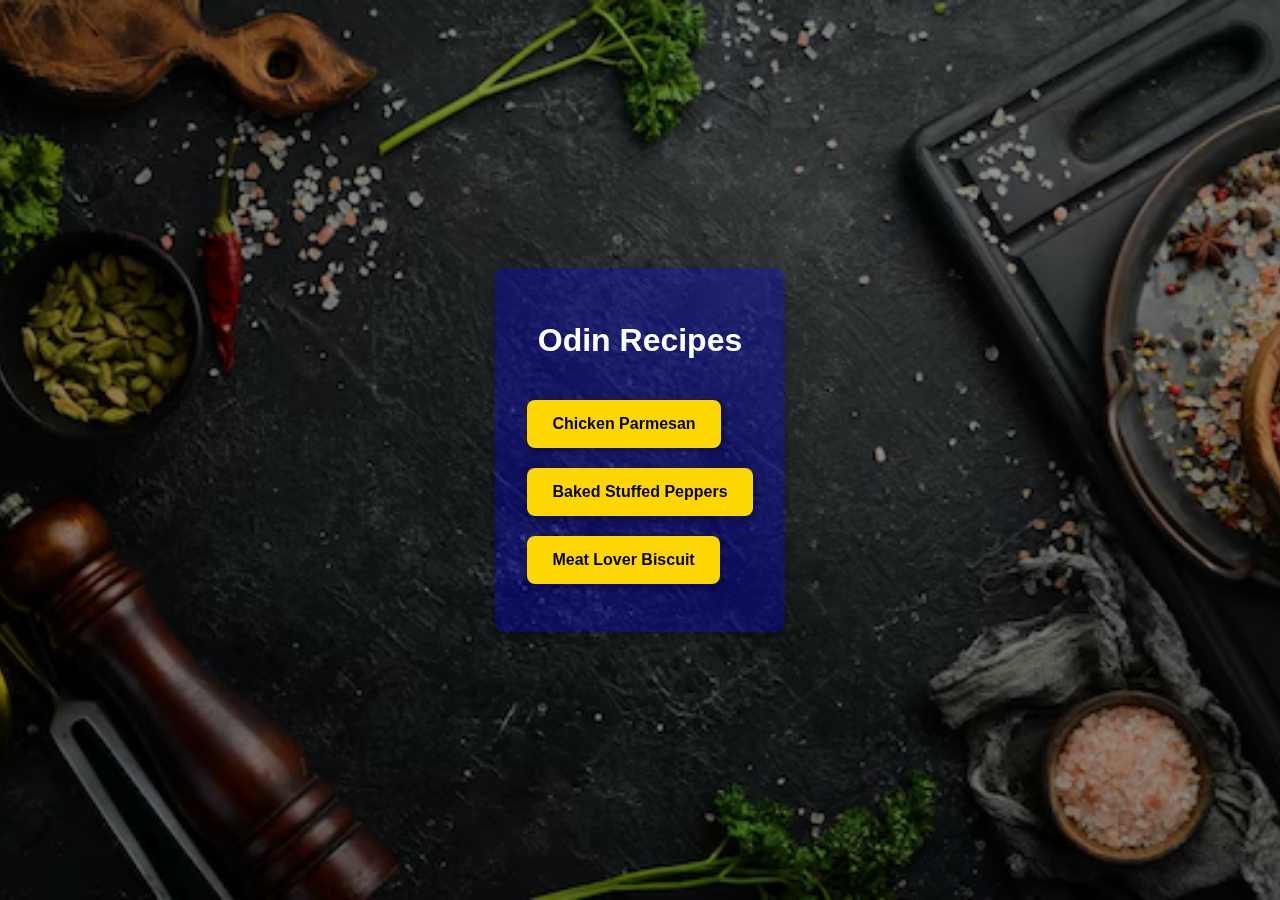
<file: index.html>
<!DOCTYPE html>
<html lang="en">
<head>
  <meta charset="UTF-8">
  <meta name="viewport" content="width=device-width, initial-scale=1.0">
  <title>Odin Recipes</title>
  <link rel="stylesheet" href="styles/styles.css">
</head>
<body>
  <!-- Main outer container for layout and centering -->
  <div class="outer-container">
    
    <!-- Inner container holding the content with background styling -->
    <div class="outer-container__inner">
      <!-- Main page title -->
      <h1>Odin Recipes</h1>

      <!-- Unordered list of recipe links styled as buttons -->
      <ul class="outer-container__buttons">
        <li><a class="outer-container__link" href="recipes/chicken_parmesan.html">Chicken Parmesan</a></li>
        <li><a class="outer-container__link" href="recipes/baked_stuffed_peppers.html">Baked Stuffed Peppers</a></li>
        <li><a class="outer-container__link" href="recipes/meat_lover_biscuit.html">Meat Lover Biscuit</a></li>
      </ul>
    </div>

  </div>
</body>
</html>
</file>
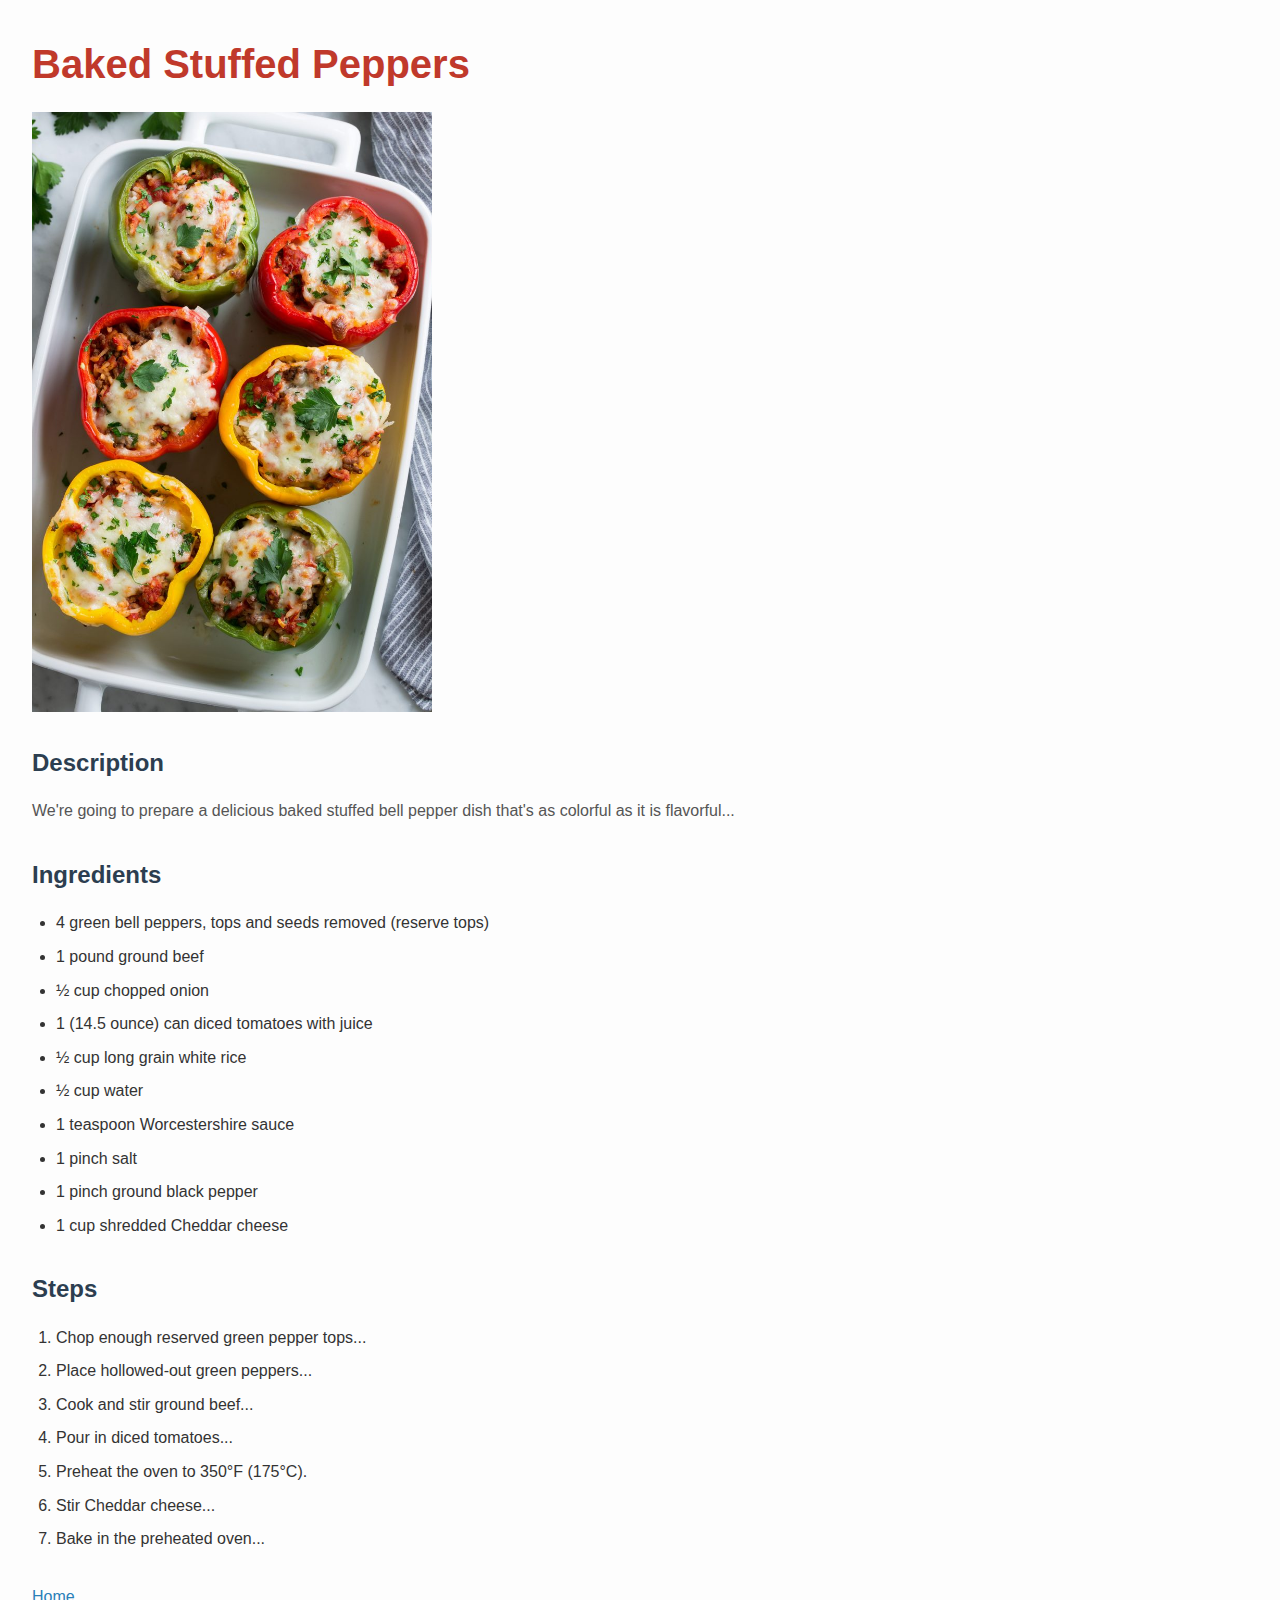
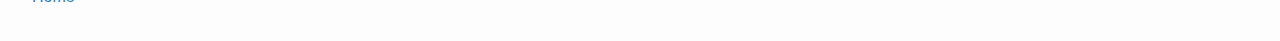
<file: recipes/baked_stuffed_peppers.html>
<!DOCTYPE html>
<html lang="en">
<head>
  <!-- Metadata & Page Title -->
  <meta charset="UTF-8" />
  <meta name="viewport" content="width=device-width, initial-scale=1.0" />
  <title>Baked Stuffed Peppers</title>
  <link rel="stylesheet" href="../styles/baked_stuffed_peppers.css" />
</head>
<body class="recipe">

  <!-- Main Page Heading -->
  <h1 class="recipe__title">Baked Stuffed Peppers</h1>

  <!-- Dish Image -->
  <img class="recipe__image" src="../assets/images/stuffed_peppers.png" alt="Baked Stuffed Peppers" width="400" />

  <!-- Dish Description Section -->
  <section class="recipe__section recipe__description">
    <h2 class="recipe__subtitle">Description</h2>
    <p class="recipe__text">
      We're going to prepare a delicious baked stuffed bell pepper dish that's as colorful as it is flavorful...
    </p>
  </section>

  <!-- Ingredients List -->
  <section class="recipe__section recipe__ingredients">
    <h2 class="recipe__subtitle">Ingredients</h2>
    <ul class="recipe__list">
      <li class="recipe__list-item">4 green bell peppers, tops and seeds removed (reserve tops)</li>
      <li class="recipe__list-item">1 pound ground beef</li>
      <li class="recipe__list-item">½ cup chopped onion</li>
      <li class="recipe__list-item">1 (14.5 ounce) can diced tomatoes with juice</li>
      <li class="recipe__list-item">½ cup long grain white rice</li>
      <li class="recipe__list-item">½ cup water</li>
      <li class="recipe__list-item">1 teaspoon Worcestershire sauce</li>
      <li class="recipe__list-item">1 pinch salt</li>
      <li class="recipe__list-item">1 pinch ground black pepper</li>
      <li class="recipe__list-item">1 cup shredded Cheddar cheese</li>
    </ul>
  </section>

  <!-- Cooking Instructions -->
  <section class="recipe__section recipe__steps">
    <h2 class="recipe__subtitle">Steps</h2>
    <ol class="recipe__list recipe__list--ordered">
      <li class="recipe__list-item">Chop enough reserved green pepper tops...</li>
      <li class="recipe__list-item">Place hollowed-out green peppers...</li>
      <li class="recipe__list-item">Cook and stir ground beef...</li>
      <li class="recipe__list-item">Pour in diced tomatoes...</li>
      <li class="recipe__list-item">Preheat the oven to 350°F (175°C).</li>
      <li class="recipe__list-item">Stir Cheddar cheese...</li>
      <li class="recipe__list-item">Bake in the preheated oven...</li>
    </ol>
  </section>

  <!-- Link to Homepage -->
  <p class="recipe__back-link">
    <a class="recipe__link" href="../index.html">Home</a>
  </p>

</body>
</html>
</file>
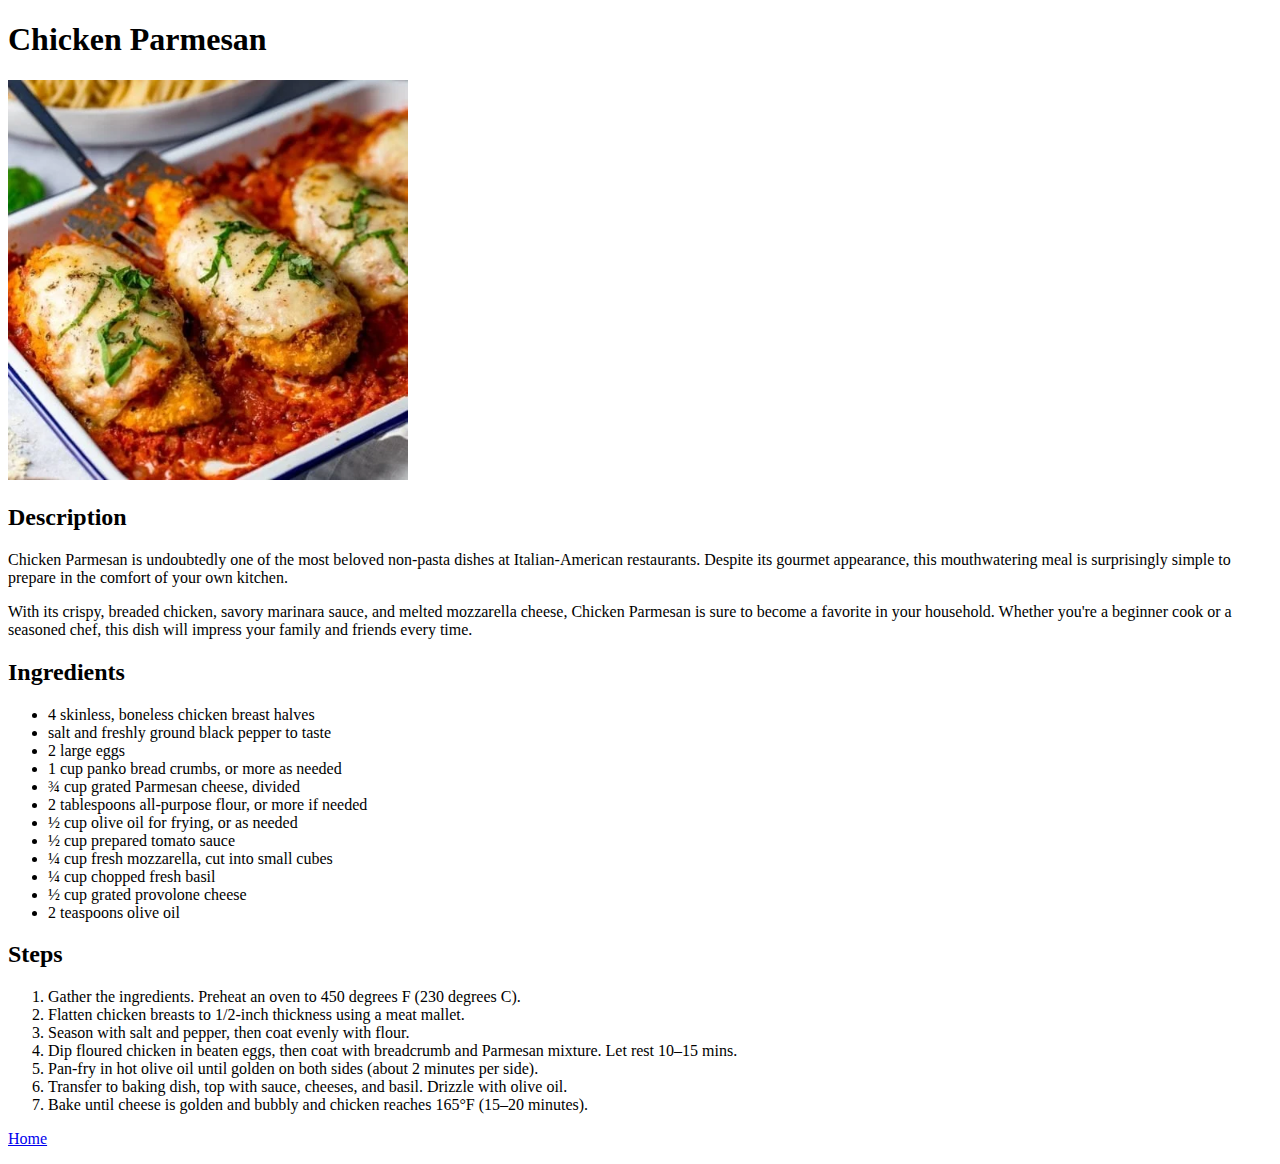
<file: recipes/chicken_parmesan.html>
<!DOCTYPE html>
<html lang="en">
<head>
    <!-- Metadata & Page Title -->
    <meta charset="UTF-8">
    <meta name="viewport" content="width=device-width, initial-scale=1.0">
    <title>Chicken Parmesan</title>
</head>
<body>

    <!-- Main Page Heading -->
    <h1>Chicken Parmesan</h1>

    <!-- Dish Image -->
    <img src="../assets/images/Chicken-Parmesan.jpg" alt="Chicken Parmesan" width="400">

    <!-- Dish Description Section -->
    <h2>Description</h2>
    <p>
        Chicken Parmesan is undoubtedly one of the most beloved non-pasta dishes at Italian-American restaurants.
        Despite its gourmet appearance, this mouthwatering meal is surprisingly simple to prepare in the comfort of your own kitchen.
    </p>
    <p>
        With its crispy, breaded chicken, savory marinara sauce, and melted mozzarella cheese, Chicken Parmesan is sure to become a favorite in your household.
        Whether you're a beginner cook or a seasoned chef, this dish will impress your family and friends every time.
    </p>

    <!-- Ingredients List -->
    <h2>Ingredients</h2>
    <ul>
        <li>4 skinless, boneless chicken breast halves</li>
        <li>salt and freshly ground black pepper to taste</li>
        <li>2 large eggs</li>
        <li>1 cup panko bread crumbs, or more as needed</li>
        <li>¾ cup grated Parmesan cheese, divided</li>
        <li>2 tablespoons all-purpose flour, or more if needed</li>
        <li>½ cup olive oil for frying, or as needed</li>
        <li>½ cup prepared tomato sauce</li>
        <li>¼ cup fresh mozzarella, cut into small cubes</li>
        <li>¼ cup chopped fresh basil</li>
        <li>½ cup grated provolone cheese</li>
        <li>2 teaspoons olive oil</li>
    </ul> 

    <!-- Cooking Instructions -->
    <h2>Steps</h2>
    <ol>
        <li>Gather the ingredients. Preheat an oven to 450 degrees F (230 degrees C).</li>
        <li>Flatten chicken breasts to 1/2-inch thickness using a meat mallet.</li>
        <li>Season with salt and pepper, then coat evenly with flour.</li>
        <li>Dip floured chicken in beaten eggs, then coat with breadcrumb and Parmesan mixture. Let rest 10–15 mins.</li>
        <li>Pan-fry in hot olive oil until golden on both sides (about 2 minutes per side).</li>
        <li>Transfer to baking dish, top with sauce, cheeses, and basil. Drizzle with olive oil.</li>
        <li>Bake until cheese is golden and bubbly and chicken reaches 165°F (15–20 minutes).</li>
    </ol>

    <!-- Link to Homepage -->
    <p><a href="../index.html">Home</a></p>

</body>
</html>
</file>
<file: styles/styles.css>
/* ---------------------------
   1. Base / Global Styles
----------------------------- */
body {
  background-image: url("../assets/images/cooking_background2.jpg");
  background-size: cover;
  background-repeat: no-repeat;
  background-position: center center;
  background-attachment: fixed;
  color: white;
  margin: 0;
  padding: 0;
  font-family: sans-serif;
}

/* Background overlay on body */
body::before {
  content: ""; /* Required to create the pseudo-element */
  position: fixed;
  top: 0;
  left: 0;
  width: 100%;
  height: 100%;
  background: rgba(0, 0, 0, 0.4); /* Semi-transparent black overlay */
  z-index: -1;
}

/* ---------------------------
   2. Layout Containers
----------------------------- */
.outer-container {
  display: flex;
  justify-content: center;
  align-items: center;
  min-height: 100vh;
}

.outer-container__inner {
  display: flex;
  flex-direction: column;
  align-items: center;
  justify-content: center;
  background-color: rgba(0, 0, 255, 0.3); /* Semi-transparent blue */
  padding: 2rem;
  border-radius: 10px;
  max-width: 90%;
  box-shadow: 0 4px 10px rgba(0, 0, 0, 0.3);
}

/* ---------------------------
   3. Components
----------------------------- */
.outer-container__buttons {
  display: flex;
  flex-direction: column;
  gap: 20px;
  padding: 0;
  margin-top: 20px;
}

.outer-container__buttons li {
  list-style: none;
}

.outer-container__link {
  display: inline-block;
  padding: 15px 25px;
  background-color: gold;
  color: black;
  text-decoration: none;
  font-weight: bold;
  border-radius: 8px;
  box-shadow: 3px 3px 8px rgba(0, 0, 0, 0.4);
  transition: transform 0.2s ease, box-shadow 0.2s ease;
}

/* ---------------------------
   4. States (Hover Effects)
----------------------------- */
.outer-container__link:hover {
  transform: translateY(-3px);
  box-shadow: 5px 5px 12px rgba(0, 0, 0, 0.5);
}
</file>
<file: styles/baked_stuffed_peppers.css>
/* BEM Style CSS for Baked Stuffed Peppers Page */

/* Base body styling */
body.recipe {
    font-family: Arial, sans-serif;
    line-height: 1.6;
    margin: 2rem;
    background-color: #fdfdfd;
    color: #333;
  }
  
  /* Main title */
  .recipe__title {
    font-size: 2.5rem;
    color: #c0392b;
    margin-bottom: 1rem;
  }
  
  /* Image styling */
  .recipe__image {
    max-width: 100%;
    height: auto;
    display: block;
    margin-bottom: 2rem;
  }
  
  /* Section styling */
  .recipe__section {
    margin-bottom: 2rem;
  }
  
  .recipe__subtitle {
    font-size: 1.5rem;
    margin-bottom: 0.75rem;
    color: #2c3e50;
  }
  
  .recipe__text {
    font-size: 1rem;
    color: #555;
  }
  
  /* List styles */
  .recipe__list {
    padding-left: 1.5rem;
  }
  
  .recipe__list--ordered {
    list-style-type: decimal;
  }
  
  .recipe__list-item {
    margin-bottom: 0.5rem;
  }
  
  /* Link styling */
  .recipe__back-link {
    margin-top: 2rem;
  }
  
  .recipe__link {
    text-decoration: none;
    color: #2980b9;
  }
  
  .recipe__link:hover {
    text-decoration: underline;
  }
</file>
